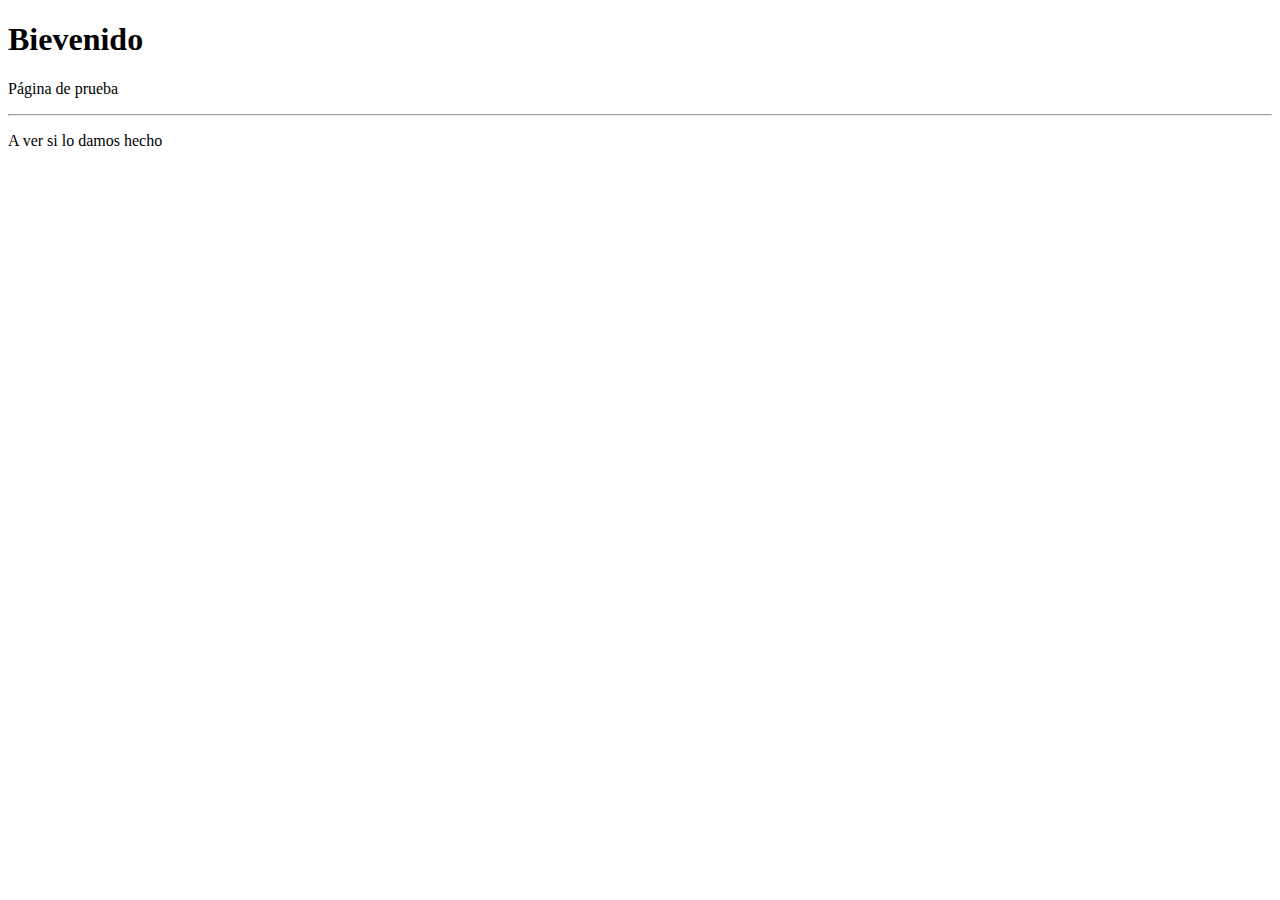
<file: pruebaweb_jenkins/target/classes/templates/index.html>
<!DOCTYPE html>
<html>
<body>
	<nav th:replace="fragments/header_loader"></nav>

	<div class="jumbotron">
		<h1 class="display-4">Bievenido</h1>
		<p class="lead">Página de prueba</p>
		<hr class="my-4">
		<p>A ver si lo damos hecho</p>


	</div>
</body>
</html>
</file>
